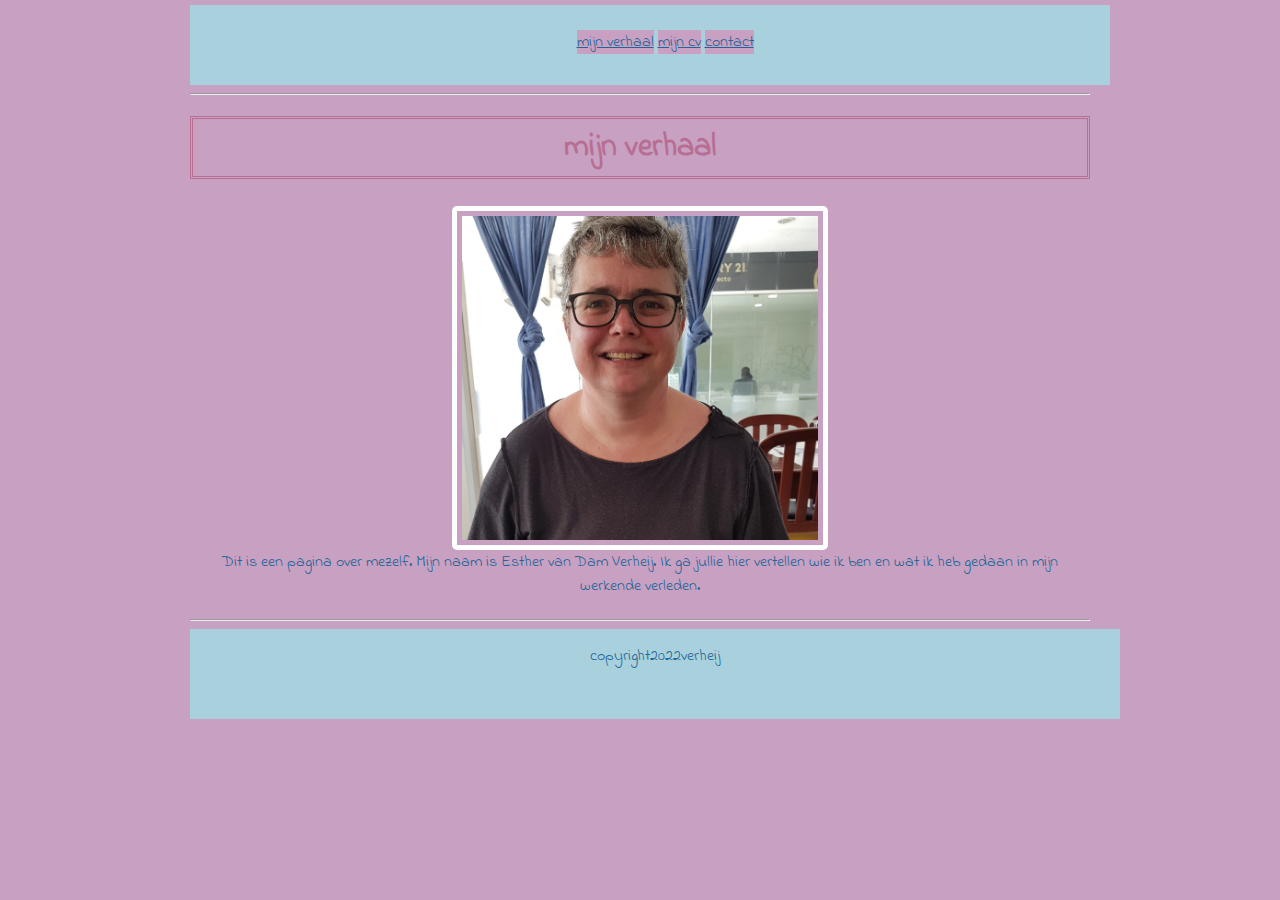
<file: index.html>
<!DOCTYPE html>
<html lang="nl">
<head>
    <meta name="description" content="mijncv ">
    <meta name="keywords" content="catania, haaknaalden, garen, wol, haakpatronen">
    <meta charset="utf-8">
     <title>Formulier met CSS</title>
     <link rel="stylesheet" type="text/css" href="stylsheet/style.css"> 
     <link rel="preconnect" href="https://fonts.googleapis.com"><link rel="preconnect" href="https://fonts.gstatic.com" crossorigin><link href="https://fonts.googleapis.com/css2?family=Indie+Flower&display=swap" rel="stylesheet">
   </head>
<body>
    <header>
        <nav>
          <a class="nav1" href="index.html">mijn verhaal</a>
          <a class="nav1" href="mycv.html">mijn cv</a>
          <a class="nav1" href="contact.html">contact</a>
        </nav>
    </header>
    <hr>
    <div id="verhaal">
      <h1> mijn verhaal</h1>
      <p><img src="foto,s/fotoesther.jpg" alt="foto van mij">Dit is een pagina over mezelf. Mijn naam is  Esther van Dam Verheij.
      Ik ga jullie hier vertellen wie ik ben en wat ik heb gedaan in mijn werkende verleden.
    </p> 
   </div>
    <hr>
  <footer>copyright2022verheij</footer>
</file>
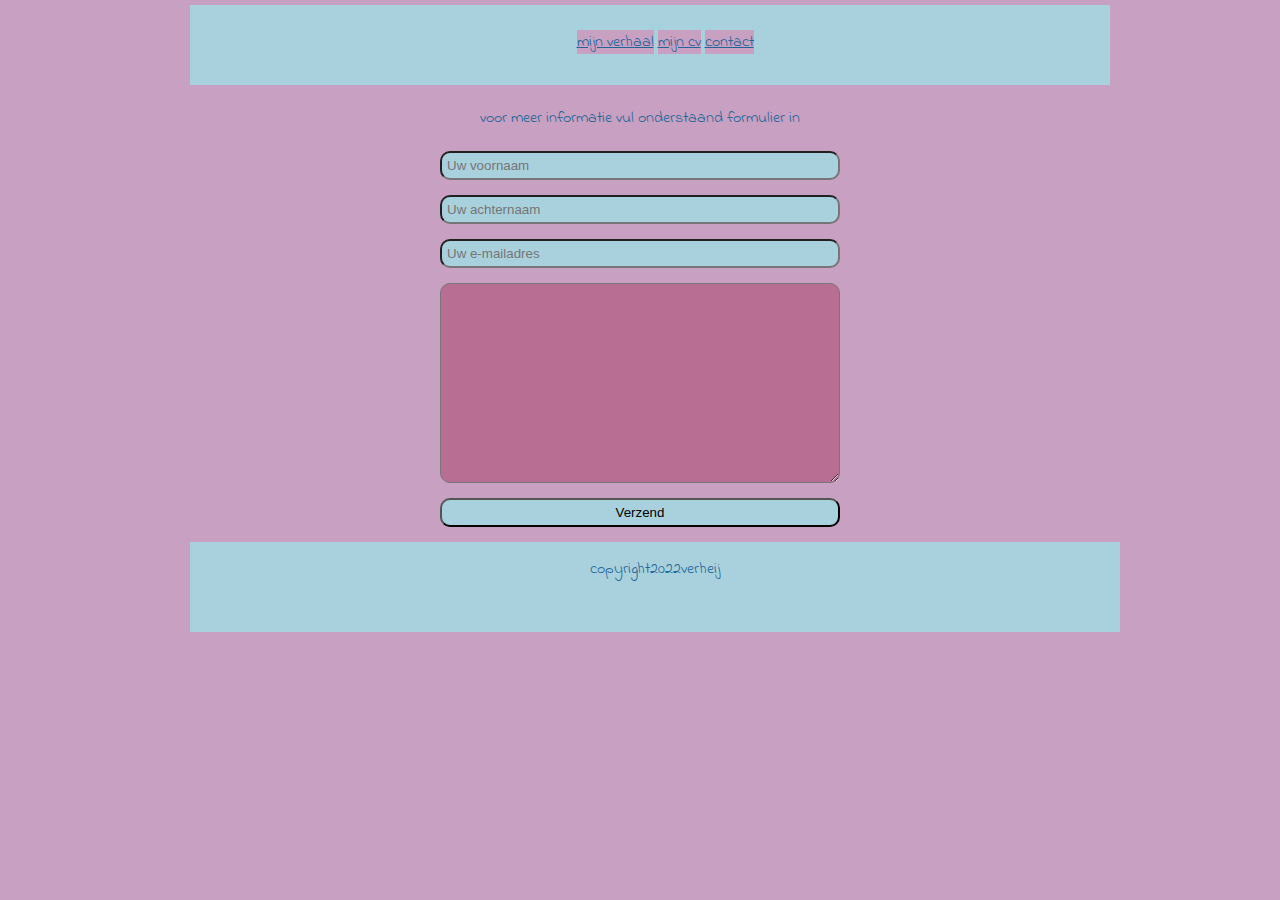
<file: contact.html>
<!DOCTYPE html>
<html lang="nl">
<head>
    <meta name="description" content="mijncv">
    <meta name="keywords" content="catania, haaknaalden, garen, wol, haakpatronen">
    <meta charset="utf-8">
     <title>Formulier met CSS</title>
     <link rel="stylesheet" type="text/css" href="stylsheet/style.css"> 
     <link rel="preconnect" href="https://fonts.googleapis.com"><link rel="preconnect" href="https://fonts.gstatic.com" crossorigin><link href="https://fonts.googleapis.com/css2?family=Indie+Flower&display=swap" rel="stylesheet">
    </head>
<body>
    <header>
        <nav>
         <a class="nav1" href="index.html">mijn verhaal</a>
         <a class="nav1" href="mycv.html">mijn cv</a>
         <a class="nav1" href="contact.html">contact</a>
       </nav>
    </header>
    <p>voor meer informatie vul onderstaand formulier in</p>
       <form>
        <input type="text" placeholder="Uw voornaam">
        <input type="text" placeholder="Uw achternaam">
        <input type="email" placeholder="Uw e-mailadres">
        <textarea placeholder="Uw boodschap"> </textarea>
        <button>Verzend</button>
        </form>
    <footer>copyright2022verheij</footer>
</file>
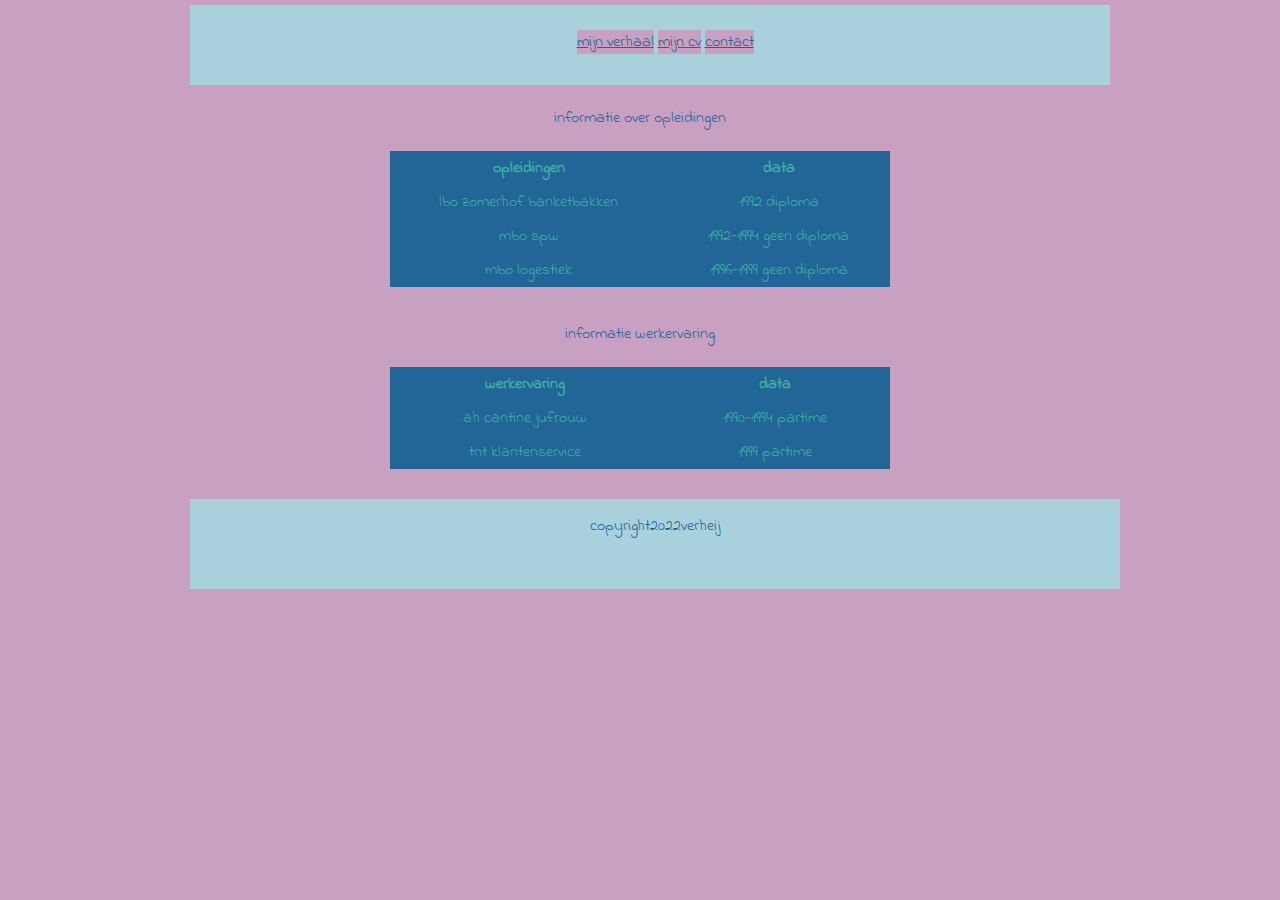
<file: mycv.html>
<!DOCTYPE html>
<html lang="nl">
<head>
    <meta name="description" content="mijncv ">
    <meta name="keywords" content="catania, haaknaalden, garen, wol, haakpatronen">
    <meta charset="utf-8">
     <title>Formulier met CSS</title>
     <link rel="stylesheet" type="text/css" href="stylsheet/style.css"> 
     <link rel="preconnect" href="https://fonts.googleapis.com"><link rel="preconnect" href="https://fonts.gstatic.com" crossorigin><link href="https://fonts.googleapis.com/css2?family=Indie+Flower&display=swap" rel="stylesheet">
</head>
<body>
    <header>
       <nav>
         <a class="nav1" href="index.html">mijn verhaal</a>
         <a class="nav1" href="mycv.html">mijn cv</a>
         <a class="nav1" href="contact.html">contact</a>
       </nav>
    </header>
    <p>informatie over opleidingen</p>
    <table>
       <tr>
            <th>opleidingen</th>
            <th>data</th>
        </tr>
       <tr>
             <td>lbo zomerhof banketbakken</td>
             <td>1992 diploma</td>
       <tr>
             <td>mbo spw</td>
             <td> 1992-1994 geen diploma</td>
       </tr>
       <tr>
             <td>mbo logestiek</td>
             <td>1996-1999 geen diploma</td>
        </tr>
    </table>
    <p>informatie werkervaring</p>
    <table>
        <tr>
             <th>werkervaring</th>
             <th>data</th>
        </tr>
        <tr>
             <td>ah cantine jufrouw</td>
             <td>1990-1994 partime</td>
        <tr>
             <td>tnt klantenservice</td>
             <td>1999 partime</td>
        </tr>
    </table>
    <footer>copyright2022verheij</footer>
</file>
<file: stylsheet/style.css>
body{ background-color:#C7A0C2 ;
    max-width: 900px;
    margin:auto;
    padding: 5px 5px 5px 5px;
    }
    header{
       width: 100%;
       height: 60px; background-color:#A9D1DD;
       color:#B86E93;
       padding: 10px}
    nav{
        text-align: center;
        padding: 15px;
        width: 100%;
       }
   .nav1{
        margin:auto;
        text-align: center;
        background-color:#C7A0C2;  
        font-family: 'Indie Flower', cursive; color:#226597 ;  
       }
    .nav1:hover{
        background-color:#B86E93 ;}
    p{
        text-align: center;
        font-family: 'Indie Flower', cursive; color :#226597;
        padding: 5px;
     }
     h1{ text-align: center;
         border-style: double;
         font-family: 'Indie Flower', cursive; color :#B86E93;
        padding: 5px;
        }
        #C7A0C2 #B86E93 #9C81B9 #A9D1DD #226597
     #verhaal{
         margin: auto;
         width: 50%;
         min-height: 700;
         background-color:#226597;
         color:#B86E93;
         padding: 5px;
     }
     img{
     width: 25%;
     border-radius: 5px;
     border:5px solid white;
     padding: 5px;
     display: block;
     margin-left: auto;
     margin-right: auto;
     width: 40%;
     }
     table{
        margin: auto;
        margin-bottom: 30px;
        border-collapse: collapse;
        width: 500px;
        padding:15px
        }
    td,th{
        text-align: center;
        padding: 5px;
        font-family: 'Indie Flower', cursive; color :#3caea3;
        background-color: #226597;
        }
        
        
    input[type="text"], input[type="email"], textarea, select, button{
            display: block;
            margin: 15px 15px;
            width: 400px;
            box-sizing: border-box;
            border-radius: 10px;box-shadow: inset 2px  #3caea3;
            background-color: #A9D1DD;
            margin-left: auto;
            margin-right: auto;
            padding: 5px;
        }
    textarea{
            height: 200px;
            padding: 5px 5px;
            background-color:#B86E93;
        }
    button:active{
        margin-left: auto;
        margin-right: auto;
        background-color:#226597 ;
        color: #B86E93;
        border-radius: 4px;box-shadow: inset 2px 2px 5px #B86E93;
        padding: 5px;
    }
    
     
footer{
    text-align: center;
        background-color: #A9D1DD;
        width: 100%;
        height: 60px;
        padding: 15px;
        font-family: 'Indie Flower', cursive; color :#226597;
        }
</file>
